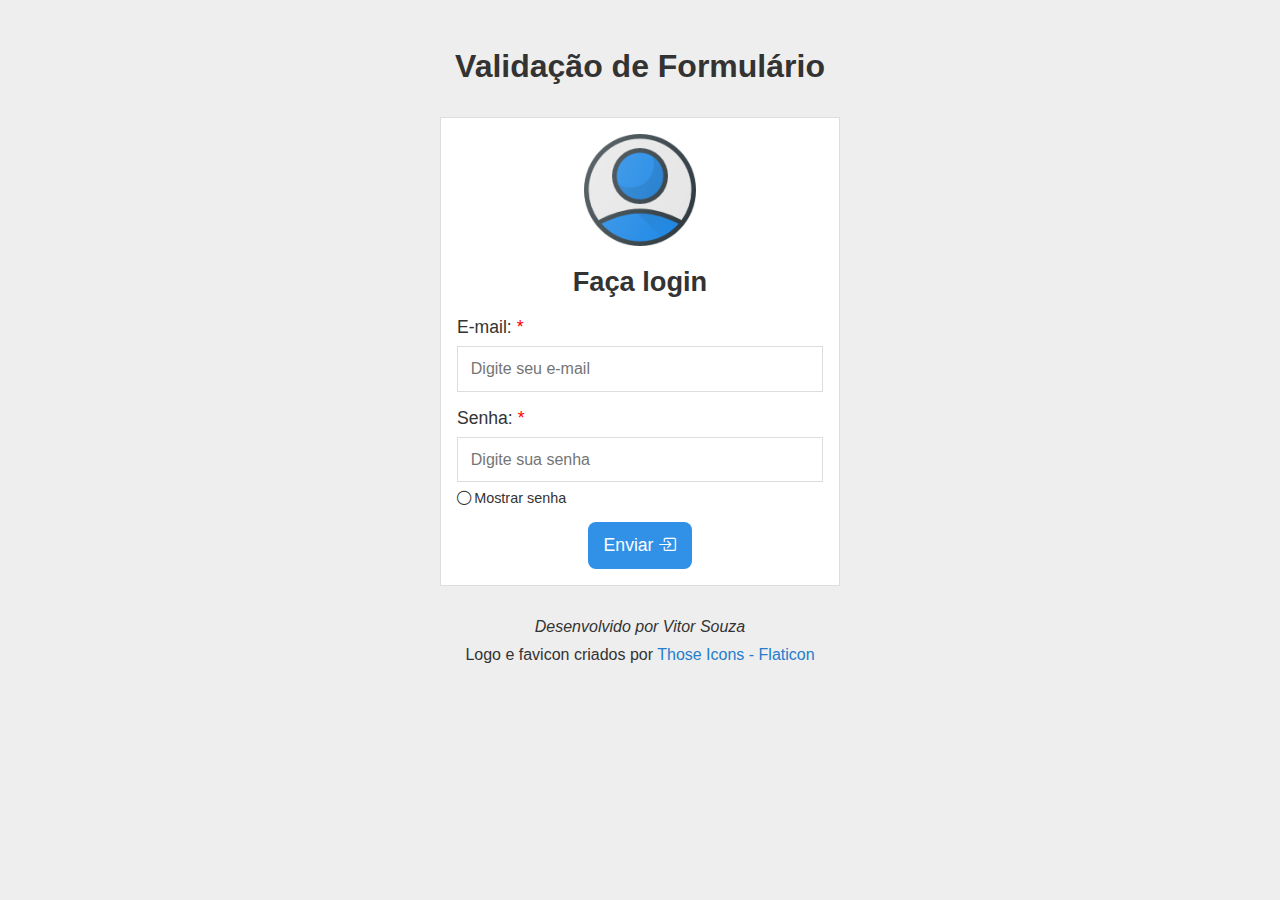
<file: frontend/index.html>
<!DOCTYPE html>
<html lang="pt-BR">
<head>
	<meta charset="UTF-8">
	<meta name="viewport" content="width=device-width, initial-scale=1.0">
	<meta name="description" content="Página que faz a validação de um formulário">
	<meta name="author" content="Vitor Souza">
	<title>Validação de Formulário</title>
	<!-- CSS -->
	<link rel="stylesheet" href="css/styles.css">
	<link rel="stylesheet" href="css/index.css">
	<!-- Favicon -->
	<link rel="shortcut icon" href="img/favicon.ico" type="image/x-icon">
</head>
<body>
	<!-- Área do site -->
	<div class="area-site">
		<!-- Cabeçalho -->
		<header class="cabecalho">
			<h1 class="titulo-principal">Validação de Formulário</h1>
		</header>

		<!-- Seção do formulário -->
		<section class="secao-form">
			<header class="cabecalho-sec-form">
				<img src="img/usuario.png" alt="Ícone de usuário" class="img-usuario">
				<h2 class="titulo-sec-form">Faça login</h2>
			</header>
			<form action="sucesso.html" id="form">
				<div class="area-campos">
					<label for="campoEmail" class="label">
						E-mail: <span class="campo-obrigatorio">*</span>
					</label>
					<input type="email" name="email" id="campoEmail" class="campo" placeholder="Digite seu e-mail" maxlength="50" required>
					<span class="msg-erro" id="msgErroEmail"></span>
				</div>
				<div class="area-campos">
					<label for="campoSenha" class="label">
						Senha: <span class="campo-obrigatorio">*</span>
					</label>
					<input type="password" name="senha" id="campoSenha" class="campo" placeholder="Digite sua senha" minlength="8" maxlength="50" required>
					<span class="msg-erro" id="msgErroSenha"></span>
					<div class="area-mostrar-senha">
						<i class="bi bi-circle" id="iconeMostrarSenha"></i>
						<span id="txtMostrarSenha">Mostrar senha</span>
					</div>
				</div>
				<button type="submit" class="btn-submit">
					Enviar <i class="bi bi-box-arrow-in-right"></i>
				</button>
			</form>
		</section>

		<!-- Rodapé -->
		<footer class="rodape">
			<p class="creditos-autor">Desenvolvido por Vitor Souza</p>
			<p class="creditos-img">
				Logo e favicon criados por <a href="https://www.flaticon.com/br/icones-gratis/do-utilizador" title="Ícones de usuário" target="_blank" class="link-creditos-img">Those Icons - Flaticon</a>
			</p>
		</footer>
	</div>

	<!-- JavaScript -->
	<script src="js/jquery-3.7.1.js"></script>
	<script src="js/index.js"></script>
</body>
</html>
</file>
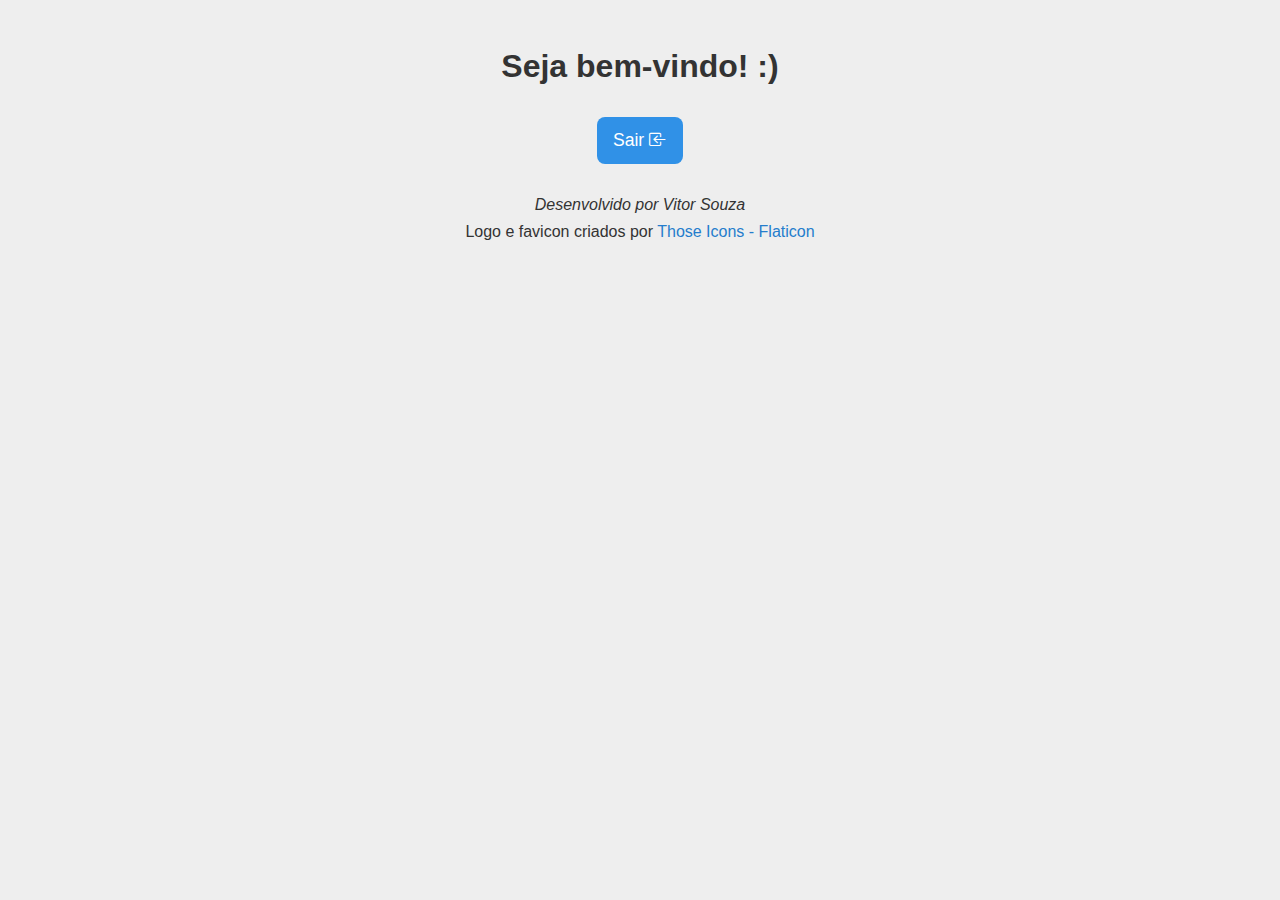
<file: backend/sucesso.html>
<!DOCTYPE html>
<html lang="pt-BR">
<head>
	<meta charset="UTF-8">
	<meta name="viewport" content="width=device-width, initial-scale=1.0">
	<meta name="description" content="Página que exibe uma mensagem de sucesso ao usuário">
	<meta name="author" content="Vitor Souza">
	<title>Validação de Formulário - Sucesso!</title>
	<!-- CSS -->
	<link rel="stylesheet" href="css/styles.css">
	<link rel="stylesheet" href="css/sucesso.css">
	<!-- Favicon -->
	<link rel="shortcut icon" href="img/favicon.ico" type="image/x-icon">
</head>
<body>
	<!-- Área do site -->
	<div class="area-site">
		<!-- Cabeçalho -->
		<header class="cabecalho">
			<h1 class="titulo-principal">Seja bem-vindo! :)</h1>
		</header>

		<!-- Área do link de logout -->
		<div class="area-link-logout">
			<a href="index.php" class="link-logout">
				Sair <i class="bi bi-box-arrow-in-left"></i>
			</a>
		</div>
		
		<!-- Rodapé -->
		<footer class="rodape">
			<p class="creditos-autor">Desenvolvido por Vitor Souza</p>
			<p class="creditos-img">
				Logo e favicon criados por <a href="https://www.flaticon.com/br/icones-gratis/do-utilizador" title="Ícones de usuário" target="_blank" class="link-creditos-img">Those Icons - Flaticon</a>
			</p>
		</footer>
	</div>
	
	<!-- JavaScript -->
	<script src="js/jquery-3.7.1.js"></script>
	<script src="js/sucesso.js"></script>
</body>
</html>
</file>
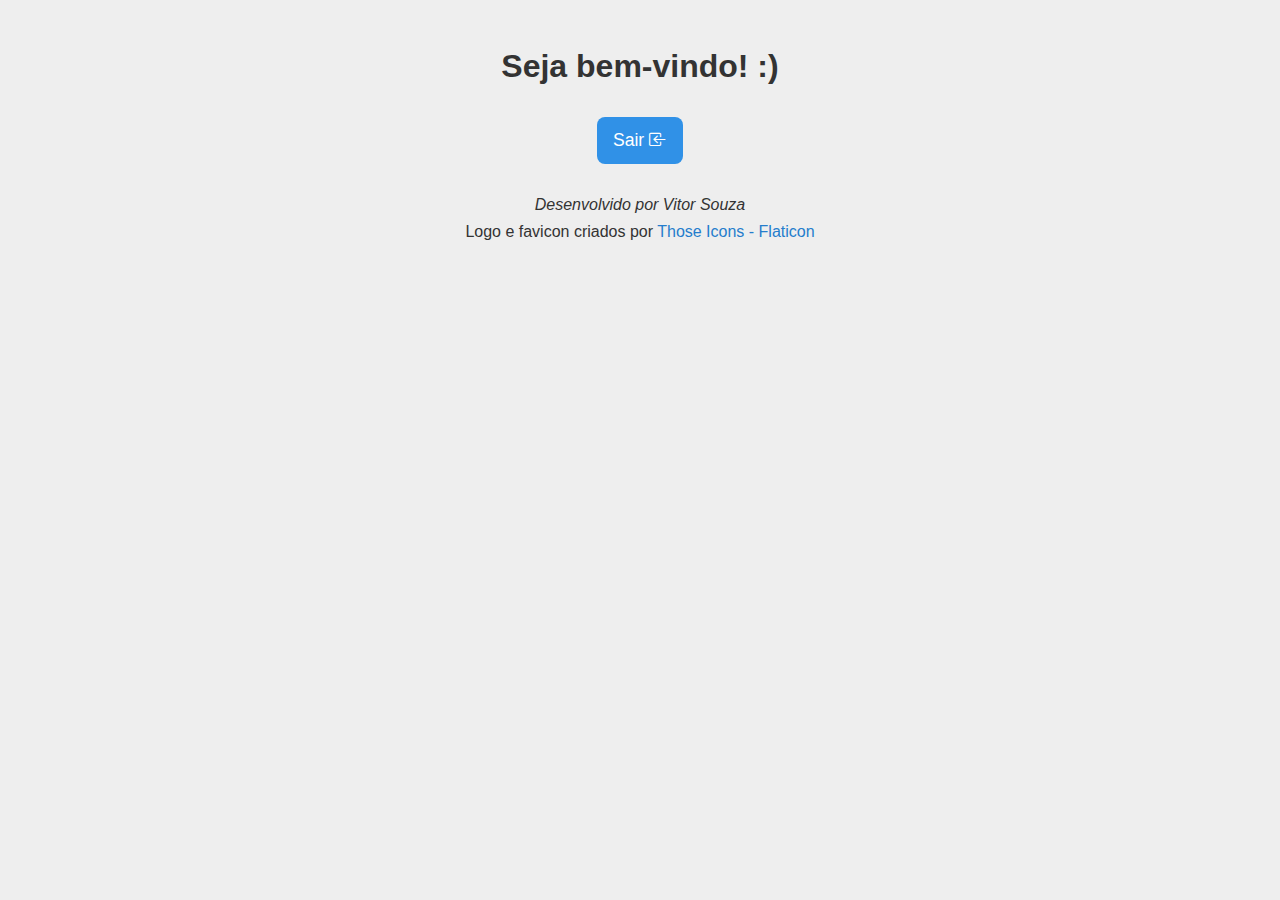
<file: frontend/sucesso.html>
<!DOCTYPE html>
<html lang="pt-BR">
<head>
	<meta charset="UTF-8">
	<meta name="viewport" content="width=device-width, initial-scale=1.0">
	<meta name="description" content="Página que exibe uma mensagem de sucesso ao usuário">
	<meta name="author" content="Vitor Souza">
	<title>Validação de Formulário - Sucesso!</title>
	<!-- CSS -->
	<link rel="stylesheet" href="css/styles.css">
	<link rel="stylesheet" href="css/sucesso.css">
	<!-- Favicon -->
	<link rel="shortcut icon" href="img/favicon.ico" type="image/x-icon">
</head>
<body>
	<!-- Área do site -->
	<div class="area-site">
		<!-- Cabeçalho -->
		<header class="cabecalho">
			<h1 class="titulo-principal">Seja bem-vindo! :)</h1>
		</header>

		<!-- Área do link de logout -->
		<div class="area-link-logout">
			<a href="index.html" class="link-logout">
				Sair <i class="bi bi-box-arrow-in-left"></i>
			</a>
		</div>
		
		<!-- Rodapé -->
		<footer class="rodape">
			<p class="creditos-autor">Desenvolvido por Vitor Souza</p>
			<p class="creditos-img">
				Logo e favicon criados por <a href="https://www.flaticon.com/br/icones-gratis/do-utilizador" title="Ícones de usuário" target="_blank" class="link-creditos-img">Those Icons - Flaticon</a>
			</p>
		</footer>
	</div>
	
	<!-- JavaScript -->
	<script src="js/jquery-3.7.1.js"></script>
	<script src="js/sucesso.js"></script>
</body>
</html>
</file>
<file: frontend/css/index.css>
/* Seção do formulário */
.secao-form {
	background-color: #fff;
	width: 25rem;
	max-width: 100%;
	padding: 1rem;
	border: 1px solid #ddd;
	margin: auto auto 2rem;
}

.cabecalho-sec-form {
	text-align: center;
	margin-bottom: 1.2rem;
}

.img-usuario {
	display: inline-block;
	width: 7rem;
	margin-bottom: 1rem;
}

.titulo-sec-form {
	font-size: 1.7rem;
}

.area-campos {
	margin-bottom: 1rem;
}

.label,
.campo,
.msg-erro,
.btn-submit {
	display: block;
}

.label,
.campo,
.msg-erro {
	margin-bottom: .5rem;
}

.label,
.btn-submit {
	font-size: 1.1rem;
}

.campo-obrigatorio,
.msg-erro {
	color: #ff0000;
}

.campo {
	font-size: 1rem;
	width: 100%;
	padding: .8rem;
	border: 1px solid #ddd;
}

.campo:focus {
	outline: 0;
}

.msg-erro {
	font-size: .9rem;
}

.area-mostrar-senha {
	display: flex;
	align-items: center;
	gap: .2rem;
}

#iconeMostrarSenha,
#txtMostrarSenha {
	font-size: .9rem;
}

.bi-check-circle-fill {
	color: #008000;
}

.btn-submit {
	color: #fff;
	background-color: #3091e7;
	padding: .8rem 1rem;
	border-radius: .5rem;
	margin: auto;
	cursor: pointer;
	transition: .5s;
}

.btn-submit:hover {
	background-color: #257dcc;
}

/* Estilos adicionais (JavaScript) */
.erro {
	border-color: #ff0000;
}

/* Responsividade */

/* Dispositivos muito pequenos (celulares, até 600px) */
@media only screen and (max-width: 600px) {
	.titulo-principal {
		font-size: 1.7rem;
	}

	.img-usuario {
		width: 6rem;
	}

	.titulo-sec-form {
		font-size: 1.6rem;
	}
}

/* Dispositivos pequenos (celulares e tablets em modo retrato, 600px e acima) */
@media only screen and (min-width: 600px) {
	.titulo-principal {
		font-size: 1.7rem;
	}

	.img-usuario {
		width: 6rem;
	}

	.titulo-sec-form {
		font-size: 1.6rem;
	}
}

/* Dispositivos grandes (laptops e dekstops, 992px e acima) */
@media only screen and (min-width: 992px) {
	.titulo-principal {
		font-size: 2rem;
	}

	.img-usuario {
		width: 7rem;
	}

	.titulo-sec-form {
		font-size: 1.7rem;
	}
}
</file>
<file: backend/css/sucesso.css>
/* Área do link de logout */
.area-link-logout {
	text-align: center;
	margin-bottom: 2rem;
}

.link-logout {
	display: inline-block;
	font-size: 1.1rem;
	text-decoration: none;
	color: #fff;
	background-color: #3091e7;
	padding: .8rem 1rem;
	border-radius: .5rem;
	transition: .5s;
}

.link-logout:hover {
	background-color: #257dcc;
}
</file>
<file: frontend/css/sucesso.css>
/* Área do link de logout */
.area-link-logout {
	text-align: center;
	margin-bottom: 2rem;
}

.link-logout {
	display: inline-block;
	font-size: 1.1rem;
	text-decoration: none;
	color: #fff;
	background-color: #3091e7;
	padding: .8rem 1rem;
	border-radius: .5rem;
	transition: .5s;
}

.link-logout:hover {
	background-color: #257dcc;
}
</file>
<file: frontend/css/styles.css>
/* Ícones (Bootstrap Icons) */
@import url("https://cdn.jsdelivr.net/npm/bootstrap-icons@1.11.3/font/bootstrap-icons.min.css");

/* Geral */
* {
	font-family: Arial, Helvetica, sans-serif;
	padding: 0;
	border: 0;
	margin: 0;
	box-sizing: border-box;
}

body {
	color: #333;
	background-color: #eee;
}

/* Área do site */
.area-site {
	width: 90%;
	margin: 3rem auto;
}

/* Cabeçalho */
.cabecalho {
	text-align: center;
	margin-bottom: 2rem;
}

/* Rodapé */
.rodape {
	text-align: center;
}

.creditos-autor {
	font-style: italic;
	margin-bottom: .6rem;
}

.link-creditos-img {
	text-decoration: none;
	color: #257dcc;
}

.link-creditos-img:hover {
	text-decoration: underline;
}

/* Responsividade */

/* Dispositivos muito pequenos (celulares, até 600px) */
@media only screen and (max-width: 600px) {
	html {
		font-size: 14px;
	}
}

/* Dispositivos pequenos (celulares e tablets em modo retrato, 600px e acima) */
@media only screen and (min-width: 600px) {
	html {
		font-size: 15px;
	}
}

/* Dispositivos grandes (laptops e dekstops, 992px e acima) */
@media only screen and (min-width: 992px) {
	html {
		font-size: initial;
	}
}
</file>
<file: backend/css/styles.css>
/* Ícones (Bootstrap Icons) */
@import url("https://cdn.jsdelivr.net/npm/bootstrap-icons@1.11.3/font/bootstrap-icons.min.css");

/* Geral */
* {
	font-family: Arial, Helvetica, sans-serif;
	padding: 0;
	border: 0;
	margin: 0;
	box-sizing: border-box;
}

body {
	color: #333;
	background-color: #eee;
}

/* Área do site */
.area-site {
	width: 90%;
	margin: 3rem auto;
}

/* Cabeçalho */
.cabecalho {
	text-align: center;
	margin-bottom: 2rem;
}

/* Rodapé */
.rodape {
	text-align: center;
}

.creditos-autor {
	font-style: italic;
	margin-bottom: .6rem;
}

.link-creditos-img {
	text-decoration: none;
	color: #257dcc;
}

.link-creditos-img:hover {
	text-decoration: underline;
}

/* Responsividade */

/* Dispositivos muito pequenos (celulares, até 600px) */
@media only screen and (max-width: 600px) {
	html {
		font-size: 14px;
	}
}

/* Dispositivos pequenos (celulares e tablets em modo retrato, 600px e acima) */
@media only screen and (min-width: 600px) {
	html {
		font-size: 15px;
	}
}

/* Dispositivos grandes (laptops e dekstops, 992px e acima) */
@media only screen and (min-width: 992px) {
	html {
		font-size: initial;
	}
}
</file>
